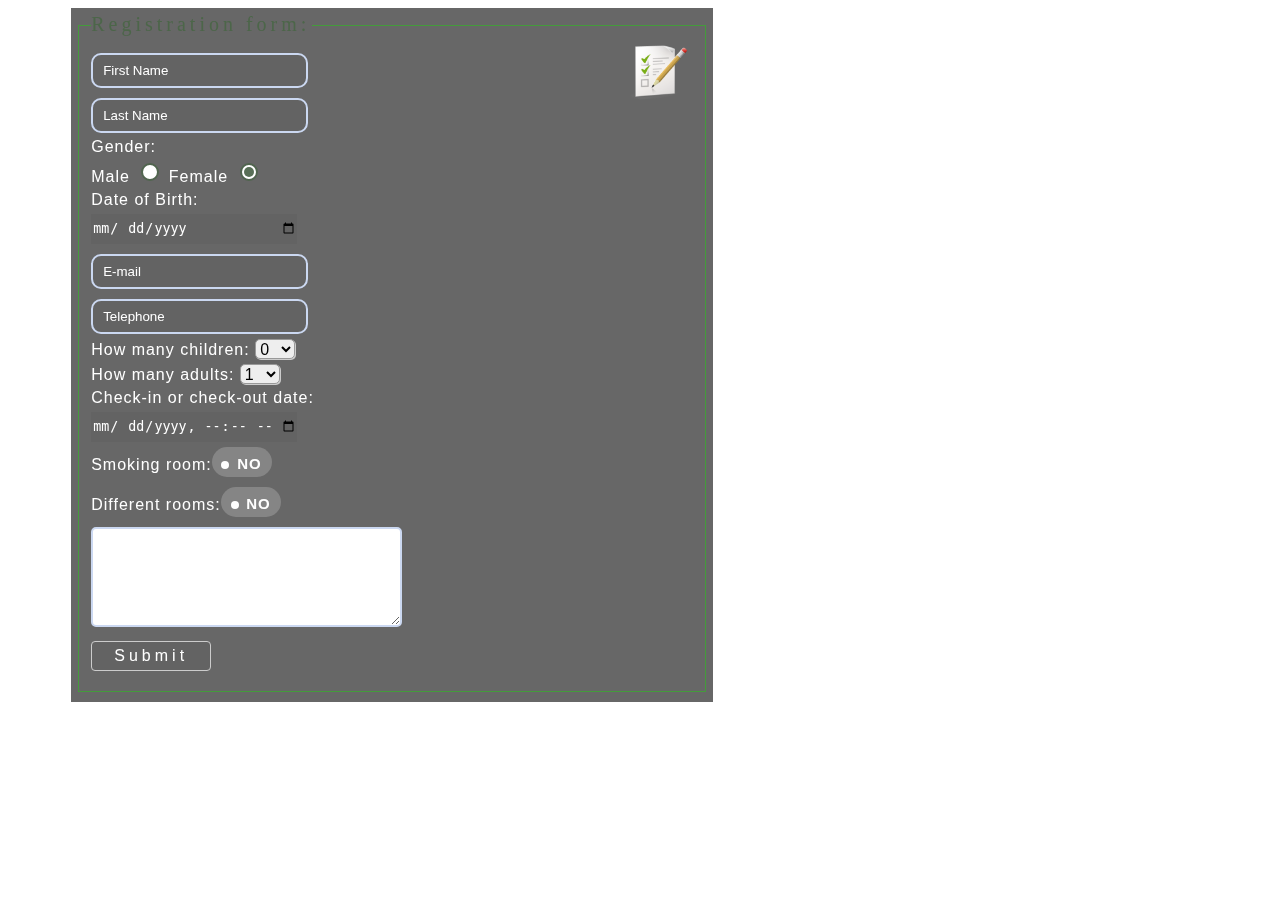
<file: index.html>
<!DOCTYPE html>
<html>

<head>
    <title>login</title>
    <link rel="stylesheet" type="text/css" href="style.css">
</head>

<body>

    <form name="Registration form">
        <fieldset>
            <legend class="legend">Registration form:</legend>
            <img class="img" src="dogovor.jpg" alt="facebook">
            <div class="border">
                <input class="bordergreen" type="name" maxlength="16" placeholder="First Name" size="50"
                    spellceck="false" reguired="false" required>
            </div>
            <div class="border ">
                <input class="bordergreen" type="name" maxlength="16" placeholder="Last Name" size="20"
                    spellceck="false" required>
            </div>

            <div class="radio">
                <legend>Gender:</legend>
                <label for="Male">Male</label>
                <input type="radio" id="male" name="gender">

                <label for="female">Female</label>
                <input type="radio" id="female" name="gender" checked="true">
                </select>
            </div>

            <div class="date">
                <label>Date of Birth:</label>
                <input type="date" size="30">
            </div>

            <div class="border ">
                <input class="bordergreen" type="email" size="20" placeholder="E-mail">
            </div>

            <div class="border">
                <input class="bordergreen" type="tel" size="20" required placeholder="Telephone">
            </div>

            <div>
                <label>How many children:</label>
                <select required>
                    <option>0</option>
                    <option>1</option>
                    <option>2</option>
                    <option>3</option>
                    <option>4</option>
                    <option>5</option>
                </select>
            </div>


            <div>
                <label>How many adults:</label>
                <select required>
                    <option>1</option>
                    <option>2</option>
                    <option>3</option>
                    <option>4</option>
                </select>
            </div>


            <div class="date">
                <label>Check-in or check-out date:</label>
                <input type="datetime-local" size="25" required>
            </div>

            <div>
                <input type="checkbox" id="smoking-room" name="smoking-room">
                <label class="checkbox" for="smoking-room">Smoking room:</label>
            </div>


            <div>
                <input type="checkbox" name="different-rooms" id="different-rooms">
                <label class="checkbox-label" for="different-rooms">Different rooms:</label>
            </div>

            <div>
                <label for="Smoking"></label>
                <textarea class="bordergreen" type="text" placeholder="others comments" rows="6" cols="70"></textarea>
            </div>
            <button type="submit">Submit</button>
        </fieldset>
    </form>




</body>


</html>
</file>
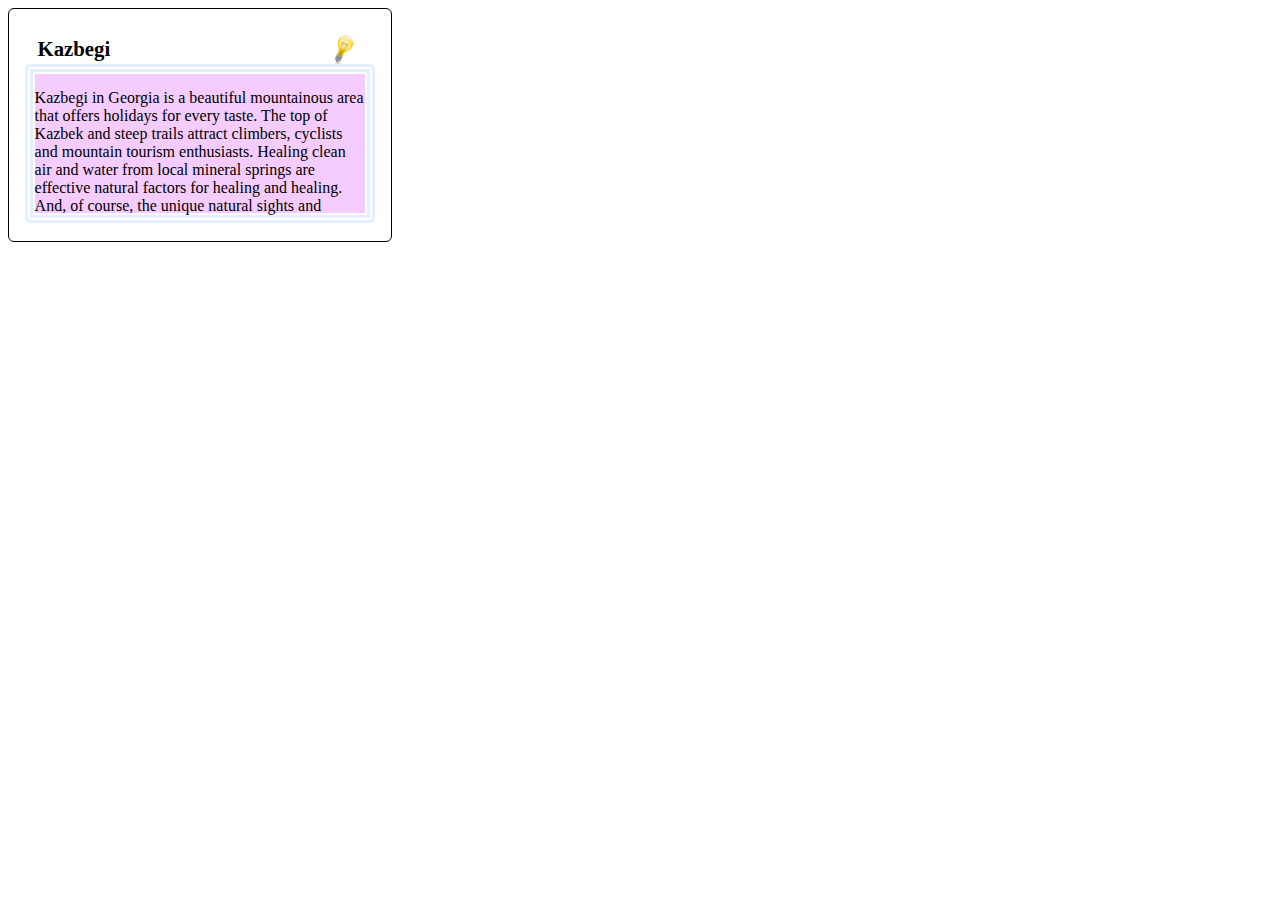
<file: form/index.html>
<!DOCTYPE html>
<html>

<head>
    <title>Zadanie6</title>
    <link rel="stylesheet" type="text/css" href="style.css">

<body>
    <div class="first-div">
        <h1>Kazbegi </h1>
        <div class="last-div">
            <p>Kazbegi in Georgia is a beautiful mountainous area that offers holidays for every taste. The top of Kazbek and steep trails attract climbers, cyclists and mountain tourism enthusiasts. Healing clean air and water from local mineral springs are effective natural factors for healing and healing. And, of course, the unique natural sights and ancient historical monuments of Kazbegi will not leave anyone indifferent.</p>
        </div>
    </div>
</body>
</head>

</html>
</file>
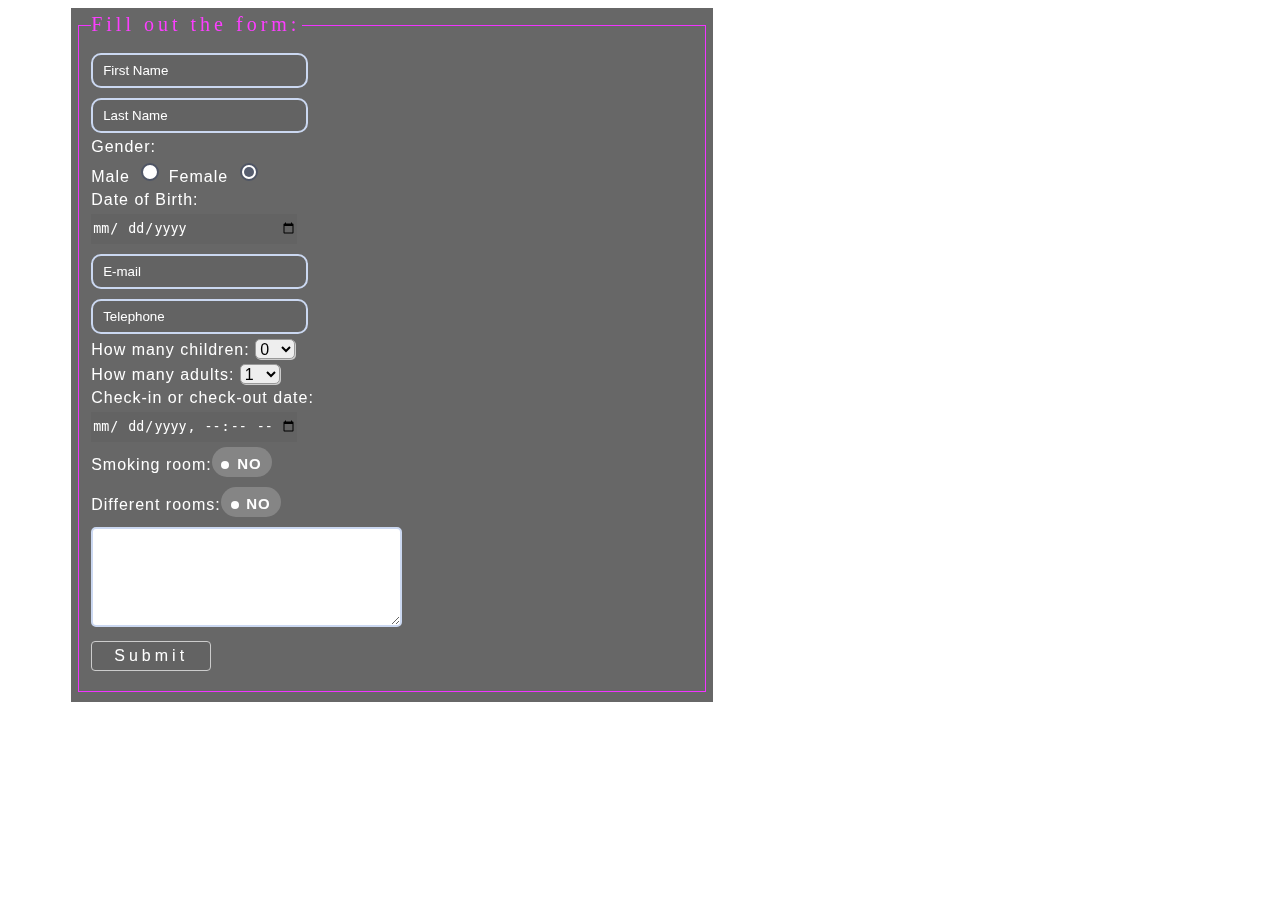
<file: registration form/index.html>
<!DOCTYPE html>
<html>

<head>
    <title>Form</title>
    <link rel="stylesheet" type="text/css" href="style.css">
</head>

<body>

    <form name="Registration form">
        <fieldset>
            <legend class="legend">Fill out the form:</legend>
            <div class="border">
                <input class="bordergreen" type="name" maxlength="16" placeholder="First Name" size="50"
                    spellceck="false" reguired="false" required>
            </div>
            <div class="border ">
                <input class="bordergreen" type="name" maxlength="16" placeholder="Last Name" size="20"
                    spellceck="false" required>
            </div>

            <div class="radio">
                <legend>Gender:</legend>
                <label for="Male">Male</label>
                <input type="radio" id="male" name="gender">

                <label for="female">Female</label>
                <input type="radio" id="female" name="gender" checked="true">
                </select>
            </div>

            <div class="date">
                <label>Date of Birth:</label>
                <input type="date" size="30">
            </div>

            <div class="border ">
                <input class="bordergreen" type="email" size="20" placeholder="E-mail">
            </div>

            <div class="border">
                <input class="bordergreen" type="tel" size="20" required placeholder="Telephone">
            </div>

            <div>
                <label>How many children:</label>
                <select required>
                    <option>0</option>
                    <option>1</option>
                    <option>2</option>
                    <option>3</option>
                    <option>4</option>
                    <option>5</option>
                </select>
            </div>


            <div>
                <label>How many adults:</label>
                <select required>
                    <option>1</option>
                    <option>2</option>
                    <option>3</option>
                    <option>4</option>
                </select>
            </div>


            <div class="date">
                <label>Check-in or check-out date:</label>
                <input type="datetime-local" size="25" required>
            </div>

            <div>
                <input type="checkbox" id="smoking-room" name="smoking-room">
                <label class="checkbox" for="smoking-room">Smoking room:</label>
            </div>


            <div>
                <input type="checkbox" name="different-rooms" id="different-rooms">
                <label class="checkbox-label" for="different-rooms">Different rooms:</label>
            </div>

            <div>
                <label for="Smoking"></label>
                <textarea class="bordergreen" type="text" placeholder="others comments" rows="6" cols="70"></textarea>
            </div>
            <button type="submit">Submit</button>
        </fieldset>
    </form>




</body>


</html>
</file>
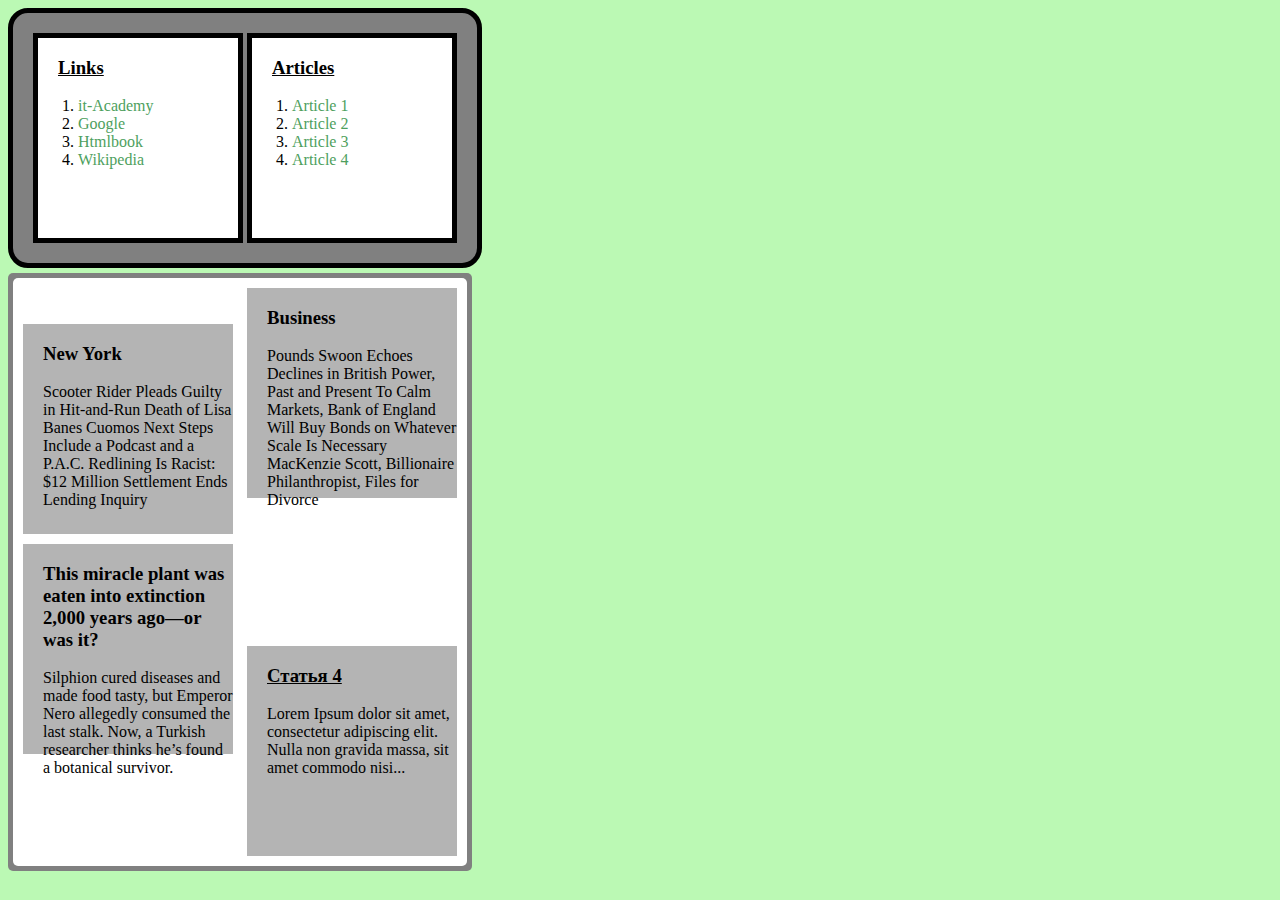
<file: table/index.html>
<!DOCTYPE html>
<html>

<head>
    <title>Example</title>
    <link rel="stylesheet" type="text/css" href="style.css">

<body>
    <div>
        <div class="backgorund-links">
            <div class="links">
                <h3 class="under">Links</h3>
                <ol>

                    <li> <a href="https://www.it-academy.by/">it-Academy</a></li>
                    <li> <a href="https://www.google.by/">Google</a></li>
                    <li> <a href="http://htmlbook.ru/">Htmlbook</a></li>
                    <li> <a href="https://ru.wikipedia.org/">Wikipedia</a></li>

                </ol>
            </div>

            <div class="links">
                <h3 class="under">Articles</h3>
                <ol>

                    <li> <a href="#s1">Article 1</a></li>
                    <li> <a href="#s2">Article 2</a></li>
                    <li> <a href="#s3">Article 3</a></li>
                    <li> <a href="#s4">Article 4</a></li>

                </ol>
            </div>
        </div>
    </div>

    <div class="backgorund-art2">
        <div class="backgorund-art">
            <div>
                <div class="articles">
                    <h3 id="s1">New York</h3>
                    <p>Scooter Rider Pleads Guilty in Hit-and-Run Death of Lisa Banes
                        Cuomos Next Steps Include a Podcast and a P.A.C.
                        Redlining Is Racist: $12 Million Settlement Ends Lending Inquiry </p>
                </div>
                <div class="articles">
                    <h3 id="s2">Business</h3>
                    <p>Pounds Swoon Echoes Declines in British Power, Past and Present
                        To Calm Markets, Bank of England Will Buy Bonds on Whatever Scale Is Necessary
                        MacKenzie Scott, Billionaire Philanthropist, Files for Divorce </p>
                </div>
            </div>
            <div>
                <div class="articles">
                    <h3 id="s3">This miracle plant was eaten into extinction 2,000 years ago—or was it?</h3>
                    <p>Silphion cured diseases and made food tasty, but Emperor Nero allegedly consumed the last stalk. Now, a Turkish researcher thinks he’s found a botanical survivor.</p>
                </div>
                <div class="articles">
                    <h3 class="under" id="s4">Статья 4</h3>
                    <p>Lorem Ipsum dolor sit amet, consectetur adipiscing elit. Nulla non gravida massa, sit amet
                        commodo nisi... </p>
                </div>
            </div>
        </div>
    </div>
</body>
</head>

</html>
</file>
<file: style.css>
body {
    position: relative;
    background-image: url(https://1.bp.blogspot.com/-tnJp_qYzSRg/YGiGweWQBbI/AAAAAAAAR84/MH48HrL-5TQ8_w9O3SoY0vBOI12LjCGkACLcBGAsYHQ/s1200/20287.jpg);
    backdrop-filter: blur(0px);
    background-repeat: no-repeat;
    background-size: cover;
    background-position: center;
    background-attachment: fixed;
    min-height: 100%;
    font-family: 'Open Sans0', sans-serif;
}

fieldset {
    border: solid 1px #449b3b;
}

.legend {
    font-family: 'comic', sans-MS;
    letter-spacing: 4px;
    color: #4c6649;
    font-size: 20px;
}

.img {
    width: 60px;
    height: 60px;
    position: absolute;
    left: 620px;
}

fieldset div, input {
    margin-top: 5px;
    color: white;
    outline: none;
}

.gender {
    border: none;
}

.bordergreen {
    border-radius: 5px;
    width: initial;
    padding: 3px;
    border: 2px solid rgb(203, 216, 241);
    transition: 0.6s;
    width: 50%;
}

textarea {
    outline: none;
}

.bordergreen:hover {
    border: solid 2px #61bb5d;
}

.bordergreen:focus, textarea:focus {
    border: solid 2px #607d5e;
}

form {
    margin-left: 5%;
    width: 50%;
    padding: 5px 5px 10px;
    background: rgba(2, 2, 2, 0.6);
    letter-spacing: 1px;
    color: white;
}

.border input {
    height: 25px;
    width: 200px;
    border-radius: 10px;
    margin-top: 5px;
    background-color: rgb(95, 95, 95, 0.4);
    padding-left: 10px;
}

legend {
    padding-left: 0px;
    padding-bottom: 1px;
}

button {
    background-color: rgb(95, 95, 95, 0.4);
    border: 1px solid #CCCCCC;
    box-shadow: 1 2px 2px rgba(0, 0, 0, 0.075) inset;
    transition: border 0.2s linear 0s, box-shadow 0.2s linear 0s;
    border-radius: 4px;
    color: white;
    width: 120px;
    height: 30px;
    margin: 10px auto;
    font-size: 16px;
    letter-spacing: 4px;
    margin-bottom: 10px;
    padding: 4px 6px;
    text-decoration: none;
}

button:hover, button:focus {
    border-color: rgba(79, 103, 79, 0.8);
    box-shadow: 2px 2px 2px rgba(0, 0, 0, 0.075) inset, 0 0 8px rgba(82, 168, 236, 0.6);
    outline: 0 none;
}

input[type='radio'], label {
    cursor: pointer;
}

input[type='radio'] {
    position: relative;
    height: 20px;
    width: 20px;
    -webkit-appearance: none;
    -moz-appearance: none;
    appearance: none;
    outline: none;
}

input[type='radio']::before {
    content: '';
    position: absolute;
    top: 50%;
    left: 50%;
    width: 14px;
    height: 14px;
    border-radius: 50%;
    transform: translate(-50%, -50%);
    background-color: white;
    border: 2px solid #51654f;
}

input[type='radio']:checked::after {
    content: '';
    position: absolute;
    top: 50%;
    left: 50%;
    width: 10px;
    height: 10px;
    border-radius: 50%;
    background-color: #586f56;
    transform: translate(-50%, -50%);
    visibility: visible;
}

::-webkit-datetime-edit-day-field {
    padding-left: 10px;
}

::-webkit-input-placeholder {
    color: white;
}

:-ms-input-placeholder {
    color: white;
}

::-moz-placeholder {
    color: white;
    opacity: 1;
}

:-moz-placeholder {
    color: white;
    opacity: 1;
}

.date input {
    display: block;
    background: rgb(95, 95, 95, 0.4);
    width: 34%;
    height: 30px;
    border: none;
    color: white;
}

select {
    width: 40px;
    height: 20px;
    border: 1px solid #999;
    font-size: 16px;
    color: black;
    background-color: #eee;
    border-radius: 5px;
    box-shadow: 1px 1px #ccc;
}

input[id=smoking-room], input[id=different-rooms] {
    display: none;
}

.checkbox, .checkbox-label {
    cursor: pointer;
    line-height: 35px;
    position: relative;
}

.checkbox::after, .checkbox-label::after {
    content: "NO";
    font-size: 15px;
    display: inline-block;
    width: 60px;
    height: 30px;
    background: rgba(255, 255, 255, 0.2);
    border: none;
    border-radius: 20px;
    font-weight: bold;
    line-height: initial;
    position: absolute;
    text-align: right;
    box-sizing: border-box;
    padding-top: 8px;
    padding-right: 10px;
    padding-left: 10px;
    transition: 0.3s;
}

.checkbox-label::before {
    content: "";
    display: inline-block;
    width: 8px;
    height: 8px;
    border-radius: 50%;
    background: rgb(255, 255, 255);
    position: absolute;
    left: 140px;
    top: 5px;
    box-sizing: border-box;
    transition: 0.3s;
}

input[type=checkbox]:checked+.checkbox::after, input[type=checkbox]:checked+.checkbox-label::after {
    content: "YES";
    text-align: left;
    color: #5e795b;
    background: rgb(61, 61, 61);
}

input[type=checkbox]:checked+.checkbox-label::before {
    position: absolute;
    left: 176px;
    background: #627161;
    z-index: 1;
}

.checkbox::before {
    content: "";
    display: inline-block;
    width: 8px;
    height: 8px;
    border-radius: 50%;
    background: rgb(255, 255, 255);
    position: absolute;
    left: 130px;
    top: 5px;
    box-sizing: border-box;
    transition: 0.3s;
}

input[type=checkbox]:checked+.checkbox::before {
    position: absolute;
    left: 166px;
    background: #556454;
    z-index: 1;
}
</file>
<file: form/style.css>
.first-div {
    width: 350px;
    height: 200px;
    border: solid 1px black;
    border-radius:6px;
    background-color: white;
    padding: 1em;
}

h1 {
    font-size: 1.3em;
    background-image: url("bulb.png");
    background-repeat: no-repeat;
    background-position: right 0.5em top 0;
    background-size: contain;
    padding: .1em;
    margin: .5em .5em 0 .5em;
}

.last-div {
    height: 70%;
    overflow: auto;
    padding: 0.5em 3.5em 0.5em 0.5em;
    background-color: rgb(245, 204, 255);
    border-radius: 5px;
    border: double .5em rgba(0, 102, 255, .1);
    padding: 0.1em;
    background-clip: content-box;
}
</file>
<file: registration form/style.css>
body {
    position: relative;
    background-image: url(https://proprikol.ru/wp-content/uploads/2020/04/kartinki-vulkany-27.jpg);
    backdrop-filter: blur(0px);
    background-repeat: no-repeat;
    background-size: cover;
    background-position: center;
    background-attachment: fixed;
    min-height: 100%;
    font-family: 'Open Sans0', sans-serif;
}

fieldset {
    border: solid 1px #f133ff;
}

.legend {
    font-family: 'comic', sans-MS;
    letter-spacing: 4px;
    color: #fc3eff;
    font-size: 20px;
}

.img {
    width: 60px;
    height: 60px;
    position: absolute;
    left: 620px;
}

fieldset div, input {
    margin-top: 5px;
    color: white;
    outline: none;
}

.gender {
    border: none;
}

.bordergreen {
    border-radius: 5px;
    width: initial;
    padding: 3px;
    border: 2px solid rgb(203, 216, 241);
    transition: 0.6s;
    width: 50%;
}

textarea {
    outline: none;
}

.bordergreen:hover {
    border: solid 2px #a233bb;
}

.bordergreen:focus, textarea:focus {
    border: solid 2px #607d5e;
}

form {
    margin-left: 5%;
    width: 50%;
    padding: 5px 5px 10px;
    background: rgba(2, 2, 2, 0.6);
    letter-spacing: 1px;
    color: white;
}

.border input {
    height: 25px;
    width: 200px;
    border-radius: 10px;
    margin-top: 5px;
    background-color: rgb(95, 95, 95, 0.4);
    padding-left: 10px;
}

legend {
    padding-left: 0px;
    padding-bottom: 1px;
}

button {
    background-color: rgb(95, 95, 95, 0.4);
    border: 1px solid #CCCCCC;
    box-shadow: 1 2px 2px rgba(0, 0, 0, 0.075) inset;
    transition: border 0.2s linear 0s, box-shadow 0.2s linear 0s;
    border-radius: 4px;
    color: white;
    width: 120px;
    height: 30px;
    margin: 10px auto;
    font-size: 16px;
    letter-spacing: 4px;
    margin-bottom: 10px;
    padding: 4px 6px;
    text-decoration: none;
}

button:hover, button:focus {
    border-color: rgba(79, 103, 79, 0.8);
    box-shadow: 2px 2px 2px rgba(0, 0, 0, 0.075) inset, 0 0 8px rgba(82, 168, 236, 0.6);
    outline: 0 none;
}

input[type='radio'], label {
    cursor: pointer;
}

input[type='radio'] {
    position: relative;
    height: 20px;
    width: 20px;
    -webkit-appearance: none;
    -moz-appearance: none;
    appearance: none;
    outline: none;
}

input[type='radio']::before {
    content: '';
    position: absolute;
    top: 50%;
    left: 50%;
    width: 14px;
    height: 14px;
    border-radius: 50%;
    transform: translate(-50%, -50%);
    background-color: white;
    border: 2px solid #4f5565;
}

input[type='radio']:checked::after {
    content: '';
    position: absolute;
    top: 50%;
    left: 50%;
    width: 10px;
    height: 10px;
    border-radius: 50%;
    background-color: #565d6f;
    transform: translate(-50%, -50%);
    visibility: visible;
}

::-webkit-datetime-edit-day-field {
    padding-left: 10px;
}

::-webkit-input-placeholder {
    color: white;
}

:-ms-input-placeholder {
    color: white;
}

::-moz-placeholder {
    color: white;
    opacity: 1;
}

:-moz-placeholder {
    color: white;
    opacity: 1;
}

.date input {
    display: block;
    background: rgb(95, 95, 95, 0.4);
    width: 34%;
    height: 30px;
    border: none;
    color: white;
}

select {
    width: 40px;
    height: 20px;
    border: 1px solid #999;
    font-size: 16px;
    color: black;
    background-color: #eee;
    border-radius: 5px;
    box-shadow: 1px 1px #ccc;
}

input[id=smoking-room], input[id=different-rooms] {
    display: none;
}

.checkbox, .checkbox-label {
    cursor: pointer;
    line-height: 35px;
    position: relative;
}

.checkbox::after, .checkbox-label::after {
    content: "NO";
    font-size: 15px;
    display: inline-block;
    width: 60px;
    height: 30px;
    background: rgba(255, 255, 255, 0.2);
    border: none;
    border-radius: 20px;
    font-weight: bold;
    line-height: initial;
    position: absolute;
    text-align: right;
    box-sizing: border-box;
    padding-top: 8px;
    padding-right: 10px;
    padding-left: 10px;
    transition: 0.3s;
}

.checkbox-label::before {
    content: "";
    display: inline-block;
    width: 8px;
    height: 8px;
    border-radius: 50%;
    background: rgb(255, 255, 255);
    position: absolute;
    left: 140px;
    top: 5px;
    box-sizing: border-box;
    transition: 0.3s;
}

input[type=checkbox]:checked+.checkbox::after, input[type=checkbox]:checked+.checkbox-label::after {
    content: "YES";
    text-align: left;
    color: #625b79;
    background: rgb(61, 61, 61);
}

input[type=checkbox]:checked+.checkbox-label::before {
    position: absolute;
    left: 176px;
    background: #627161;
    z-index: 1;
}

.checkbox::before {
    content: "";
    display: inline-block;
    width: 8px;
    height: 8px;
    border-radius: 50%;
    background: rgb(255, 255, 255);
    position: absolute;
    left: 130px;
    top: 5px;
    box-sizing: border-box;
    transition: 0.3s;
}

input[type=checkbox]:checked+.checkbox::before {
    position: absolute;
    left: 166px;
    background: #555464;
    z-index: 1;
}
</file>
<file: table/style.css>
body {
    background-color: rgb(187, 249, 180);
}

.under {
    text-decoration: underline;
}

p {
    padding-left: 20px;
}

h3 {
    padding-left: 20px;
}

h3:target {
    text-decoration: underline;
    font-style: italic;
}

a {
    text-decoration: none;
    color: rgb(78, 159, 94);
}

a:hover {
    text-decoration: underline;
}

a:active {
    color: rgb(173, 173, 173);
}

.links {
    display: inline-block;
    background-color: white;
    height: 200px;
    width: 200px;
    border: solid 5px;
}

.backgorund-links {
    background-color: grey;
    padding: 20px;
    border-radius: 20px;
    display: inline-block;
    border: solid 5px;
}

.articles {
    display: inline-block;
    background-color: rgb(180, 180, 180);
    height: 210px;
    width: 210px;
    margin: 5px;
}

.backgorund-art {
    background-color: white;
    padding: 5px;
    border-radius: 5px;
    display: inline-block;
}

.backgorund-art2 {
    background-color: grey;
    padding: 5px;
    margin-top: 5px;
    border-radius: 5px;
    display: inline-block;
}
</file>
